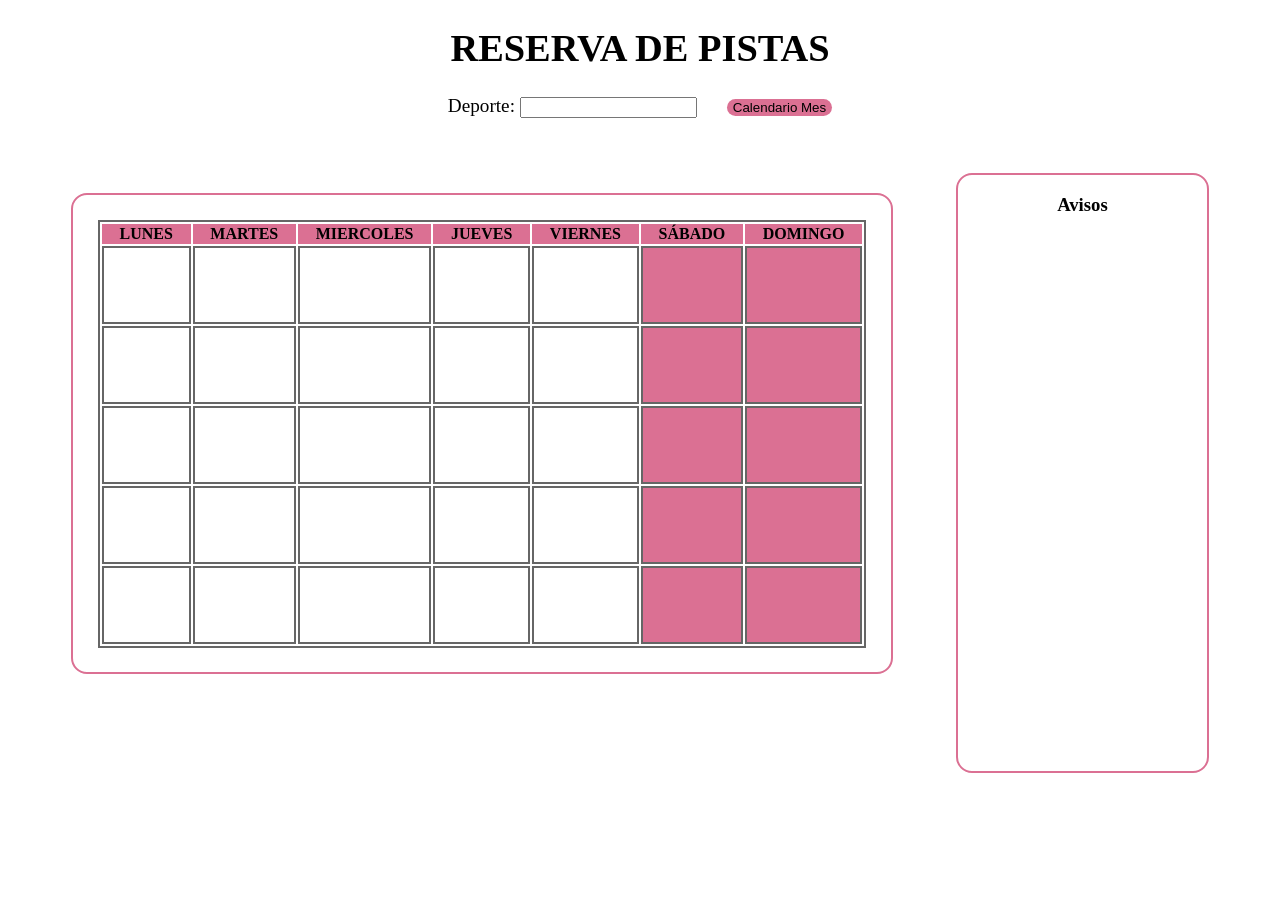
<file: ReservaPistas/index.html>
<!DOCTYPE html>
<html lang="es">

<head>
    <meta charset="UTF-8">
    <meta name="viewport" content="width=device-width, initial-scale=1.0">
    <script src="./scripts/scripts.js"></script>
    <link rel="stylesheet" href="./style/estilos.css">
    <title>Reserva de Pistas</title>
</head>

<body>
    <div id="infoInicial">
        <h1> RESERVA DE PISTAS </h1>
        <label for="deporte">Deporte:</label> <input type="text" id="deporte">
        <input type="button" id="recarga" class="fondoViolet" onclick="nuevoCalendario();" value="Calendario Mes">
    </div>
    <div id="divMes" class="estiloCajas">
        <table>
            <tr>
                <th class="fondoViolet">LUNES</th>
                <th class="fondoViolet">MARTES</th>
                <th class="fondoViolet">MIERCOLES</th>
                <th class="fondoViolet">JUEVES</th>
                <th class="fondoViolet">VIERNES</th>
                <th class="fondoViolet">SÁBADO</th>
                <th class="fondoViolet">DOMINGO</th>
            </tr>
            <tr>
                <td id="casilla1" onmousedown="cambiarColor(this);"></td>
                <td id="casilla2" onmousedown="cambiarColor(this);"></td>
                <td id="casilla3" onmousedown="cambiarColor(this);"></td>
                <td id="casilla4" onmousedown="cambiarColor(this);"></td>
                <td id="casilla5" onmousedown="cambiarColor(this);"></td>
                <td class="fondoViolet"></td>
                <td class="fondoViolet"></td>
            </tr>
            <tr>
                <td id="casilla6" onmousedown="cambiarColor(this);"></td>
                <td id="casilla7" onmousedown="cambiarColor(this);"></td>
                <td id="casilla8" onmousedown="cambiarColor(this);"></td>
                <td id="casilla9" onmousedown="cambiarColor(this);"></td>
                <td id="casilla10" onmousedown="cambiarColor(this);"></td>
                <td class="fondoViolet"></td>
                <td class="fondoViolet"></td>
            </tr>
            <tr>
                <td id="casilla11" onmousedown="cambiarColor(this);"></td>
                <td id="casilla12" onmousedown="cambiarColor(this);"></td>
                <td id="casilla13" onmousedown="cambiarColor(this);"></td>
                <td id="casilla14" onmousedown="cambiarColor(this);"></td>
                <td id="casilla15" onmousedown="cambiarColor(this);"></td>
                <td class="fondoViolet"></td>
                <td class="fondoViolet"></td>
            </tr>
            <tr>
                <td id="casilla16" onmousedown="cambiarColor(this);"></td>
                <td id="casilla17" onmousedown="cambiarColor(this);"></td>
                <td id="casilla18" onmousedown="cambiarColor(this);"></td>
                <td id="casilla19" onmousedown="cambiarColor(this);"></td>
                <td id="casilla20" onmousedown="cambiarColor(this);"></td>
                <td class="fondoViolet"></td>
                <td class="fondoViolet"></td>
            </tr>
            <tr>
                <td id="casilla21" onmousedown="cambiarColor(this);"></td>
                <td id="casilla22" onmousedown="cambiarColor(this);"></td>
                <td id="casilla23" onmousedown="cambiarColor(this);"></td>
                <td id="casilla24" onmousedown="cambiarColor(this);"></td>
                <td id="casilla25" onmousedown="cambiarColor(this);"></td>
                <td class="fondoViolet"></td>
                <td class="fondoViolet"></td>
            </tr>
        </table>
    </div>
    <div id="divAvisos" class="estiloCajas">
       <h3> Avisos </h3>
    </div>
</body>

</html>
</file>
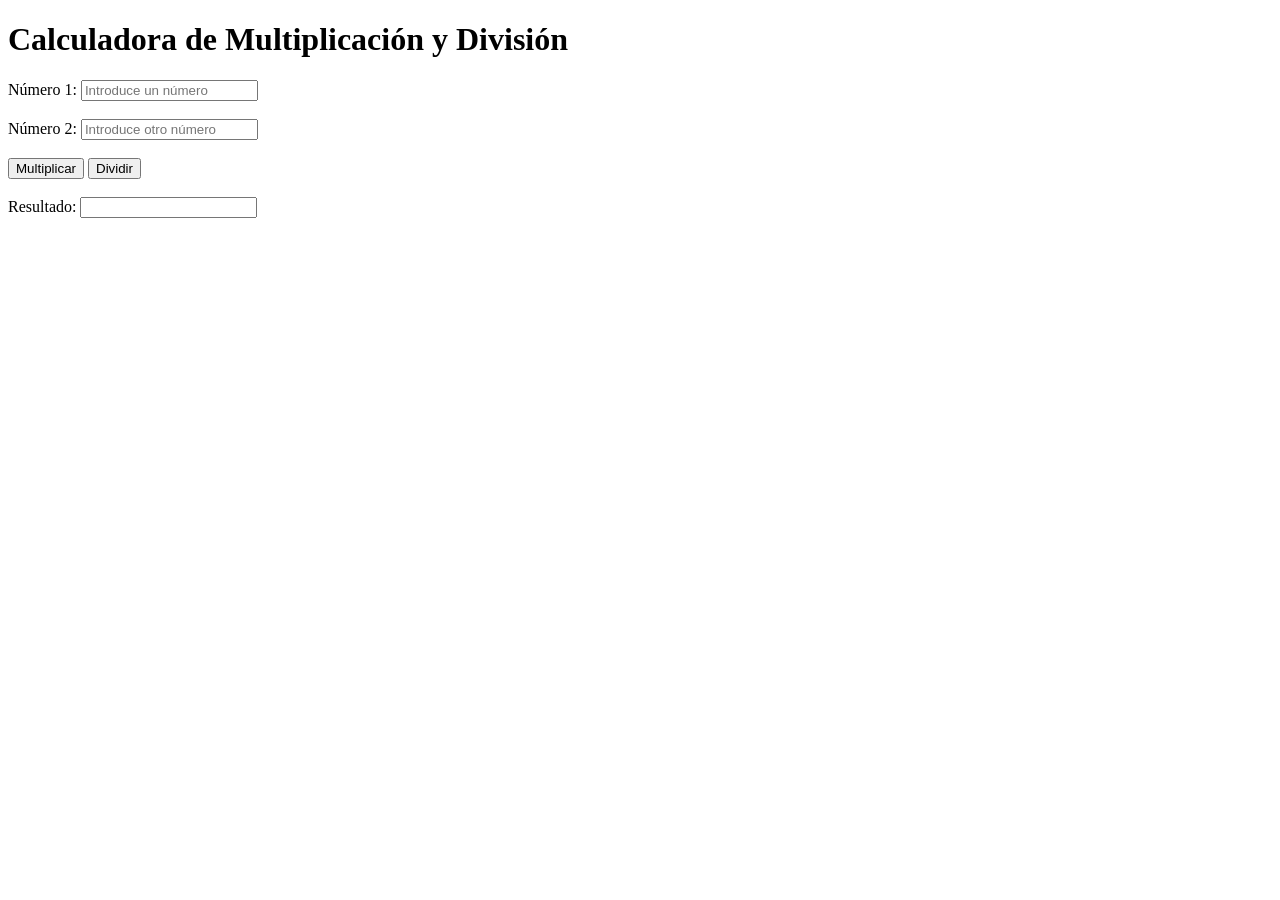
<file: EJERCICIO4.HTML>
<!DOCTYPE html>
<html lang="en">
<head>
    <meta charset="UTF-8">
    <meta name="viewport" content="width=device-width, initial-scale=1.0">
    <title>Document</title>
    <script src="EJERCICIO4.JS"></script>
</head>
<body>
    <h1>Calculadora de Multiplicación y División</h1>
  <label for="numero1">Número 1:</label>
  <input type="text" id="numero1" placeholder="Introduce un número">
  <br><br>
  <label for="numero2">Número 2:</label>
  <input type="text" id="numero2" placeholder="Introduce otro número">
  <br><br>
  <button onclick="calcularMultiplicacion()">Multiplicar</button>
  <button onclick="calcularDivision()">Dividir</button>
  <br><br>
  <label for="resultado">Resultado:</label>
  <input type="text" id="resultado">
</body>
</html>
</file>
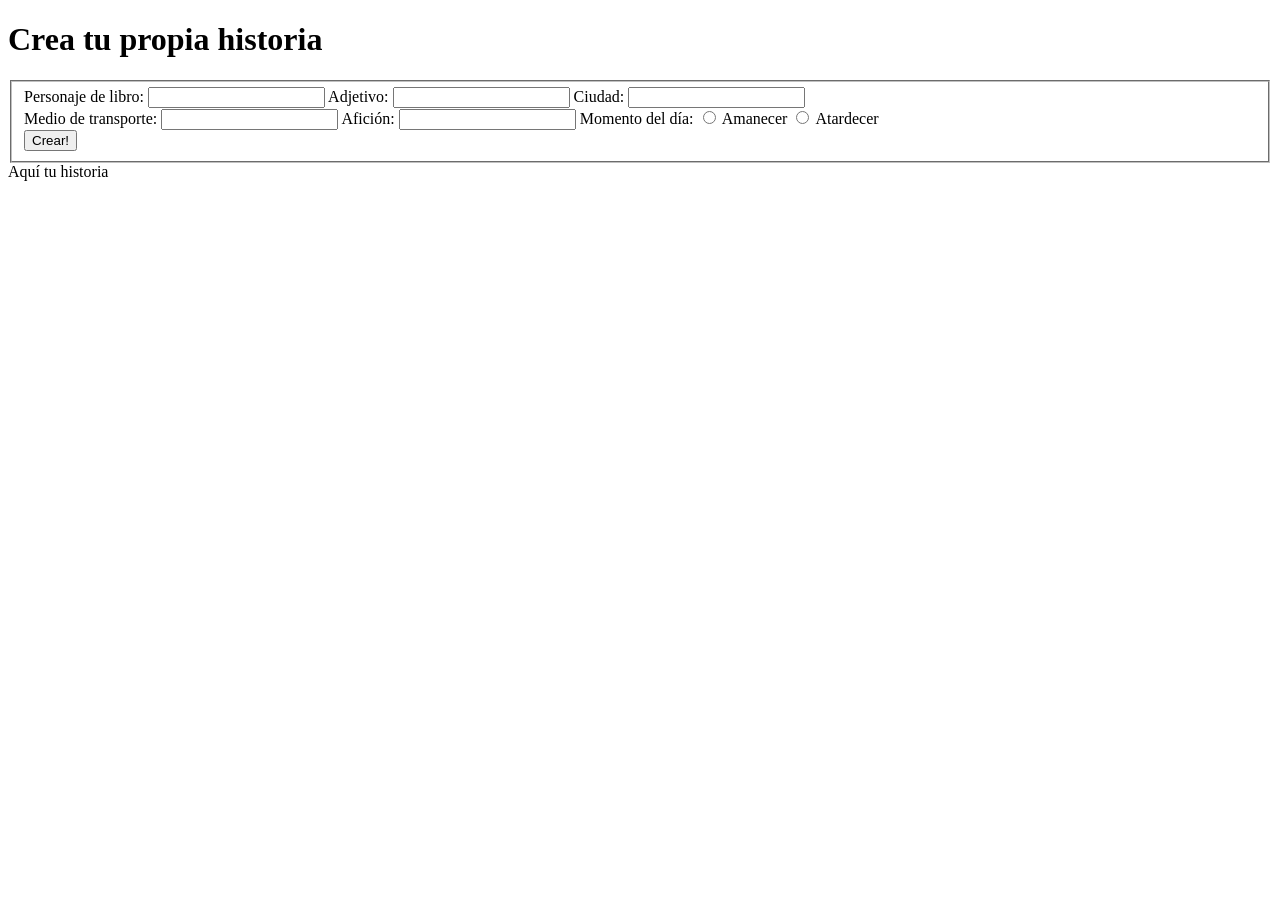
<file: EJERCICIO5.HTML>
<!DOCTYPE html>
<html>
<head>
 <meta charset="utf-8" />
 <title>Concatenaciones</title>
 <script src="crearHistoria.js"></script>
</head>
<body>
 <h1 >Crea tu propia historia</h1>
 <form>
 <fieldset id="fieldset">
 <label for="personaje">Personaje de libro: </label> <input onfocus="focoEnAzul()" type="text" id="personaje">
 <label for="adjetivo">Adjetivo: </label><input type="text" id="adjetivo">
 <label for="ciudad">Ciudad:</label> <input type="text" id="ciudad">
 <br>
 <label for="transporte">Medio de transporte:</label> <input type="text" id="transporte">
 <label for="aficion">Afición:</label> <input type="text" id="aficion">
 <label for="hora">Momento del día:</label>
 <input type="radio" name="hora" value="amanecer" id="amanecer"> Amanecer
 <input type="radio" name="hora" value="atardecer" id="atardecer"> Atardecer
 <br>
 <input type="button" value="Crear!" onclick="crearHistoria()"></button>
 </fieldset>
 </form>
 <div id="divHistoria"> Aquí tu historia </div>
</body>
</html>
</file>
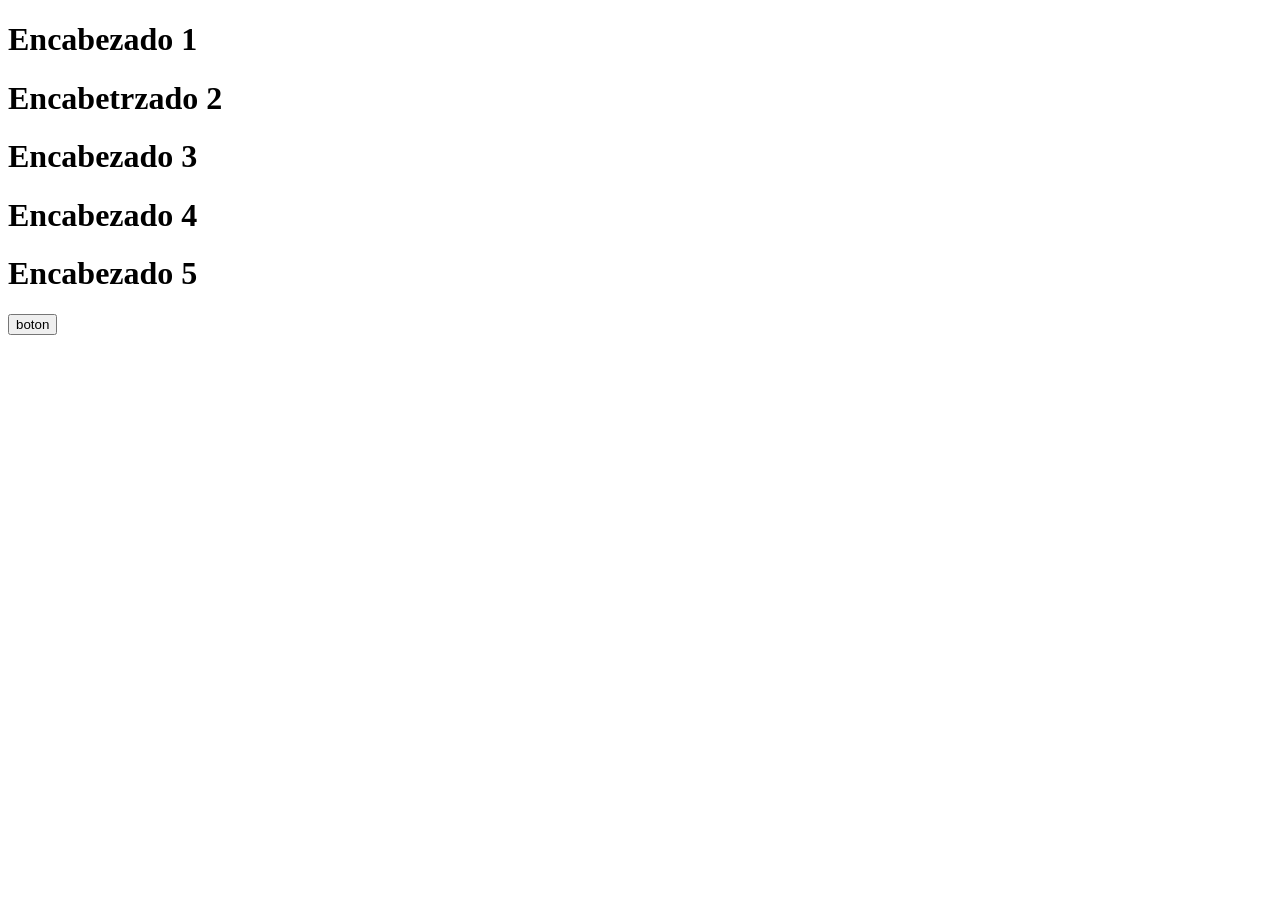
<file: EjerciciosJs/EJERCICIO8.html>
<!DOCTYPE html>
<html lang="en">
<head>
    <meta charset="UTF-8">
    <meta name="viewport" content="width=device-width, initial-scale=1.0">
    <title>Document</title>
</head>
<body>
    <h1 class ="titularNoticia"> Encabezado 1</h1>
    <h1 class="titularNoticia"> Encabetrzado 2</h1>
    <h1 class="titularNoticia"> Encabezado 3</h1>
    <h1 class="noTitular"> Encabezado 4</h1>
    <h1 class="noTitular"> Encabezado 5</h1>

    <input type="button" value="boton" onclick="buscarIr()">
</body>
</html>
</file>
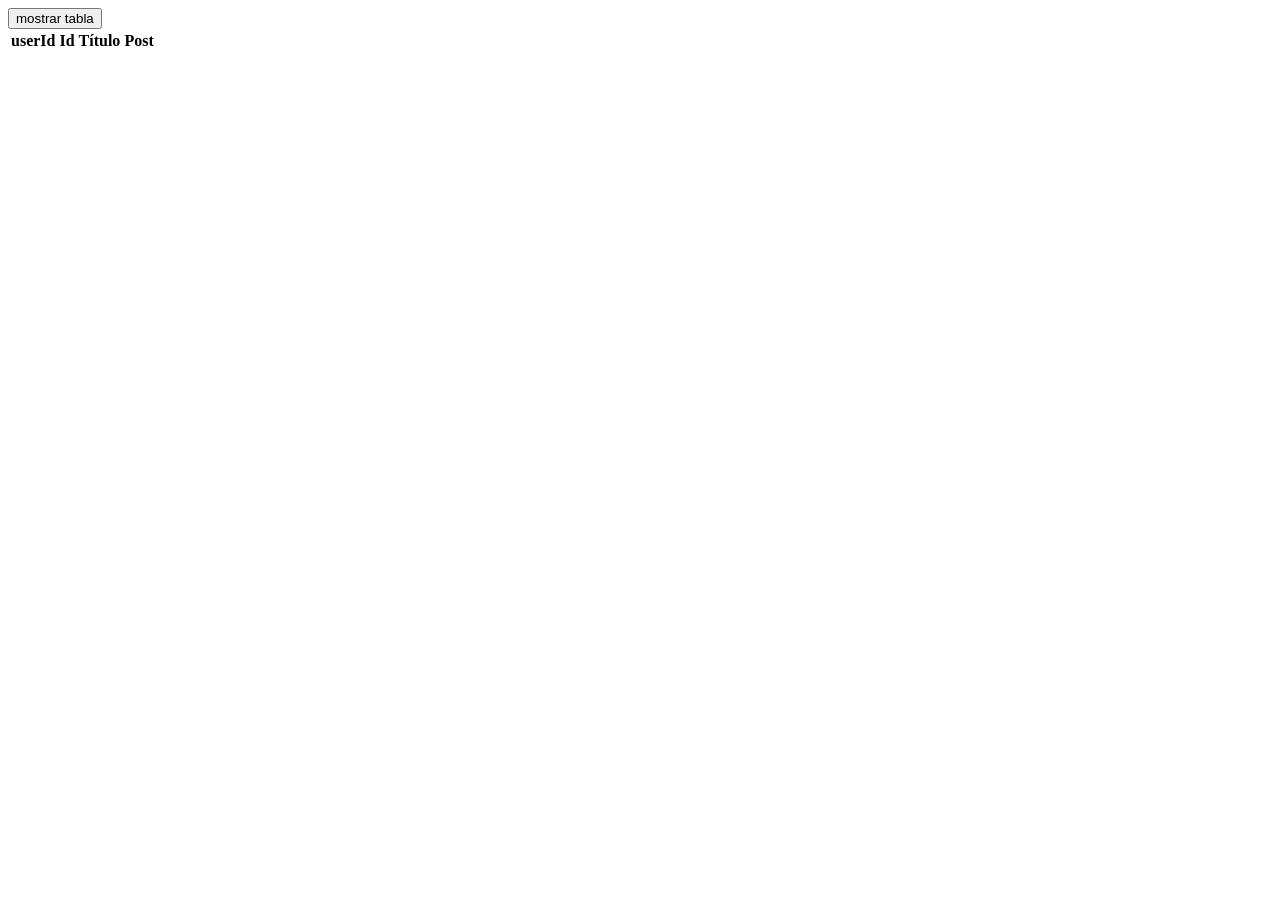
<file: AJAX/html/ejercicio1.0.html>
<!DOCTYPE html>
<html lang="en">
<head>
    <meta charset="UTF-8">
    <meta name="viewport" content="width=device-width, initial-scale=1.0">
    <title>Document</title>
    <script src="../javascript/ejercicio1.js"></script>
</head>
<body>
    <input type="button" value="mostrar tabla" onclick="mostrarTabla()">
    
    
    <table>
        <tr>
            <th>userId</th>
            <th>Id</th>
            <th>Título</th>
            <th>Post</th>
        </tr>
        <tbody>

        </tbody>
    </table>
</body>
</html>
</file>
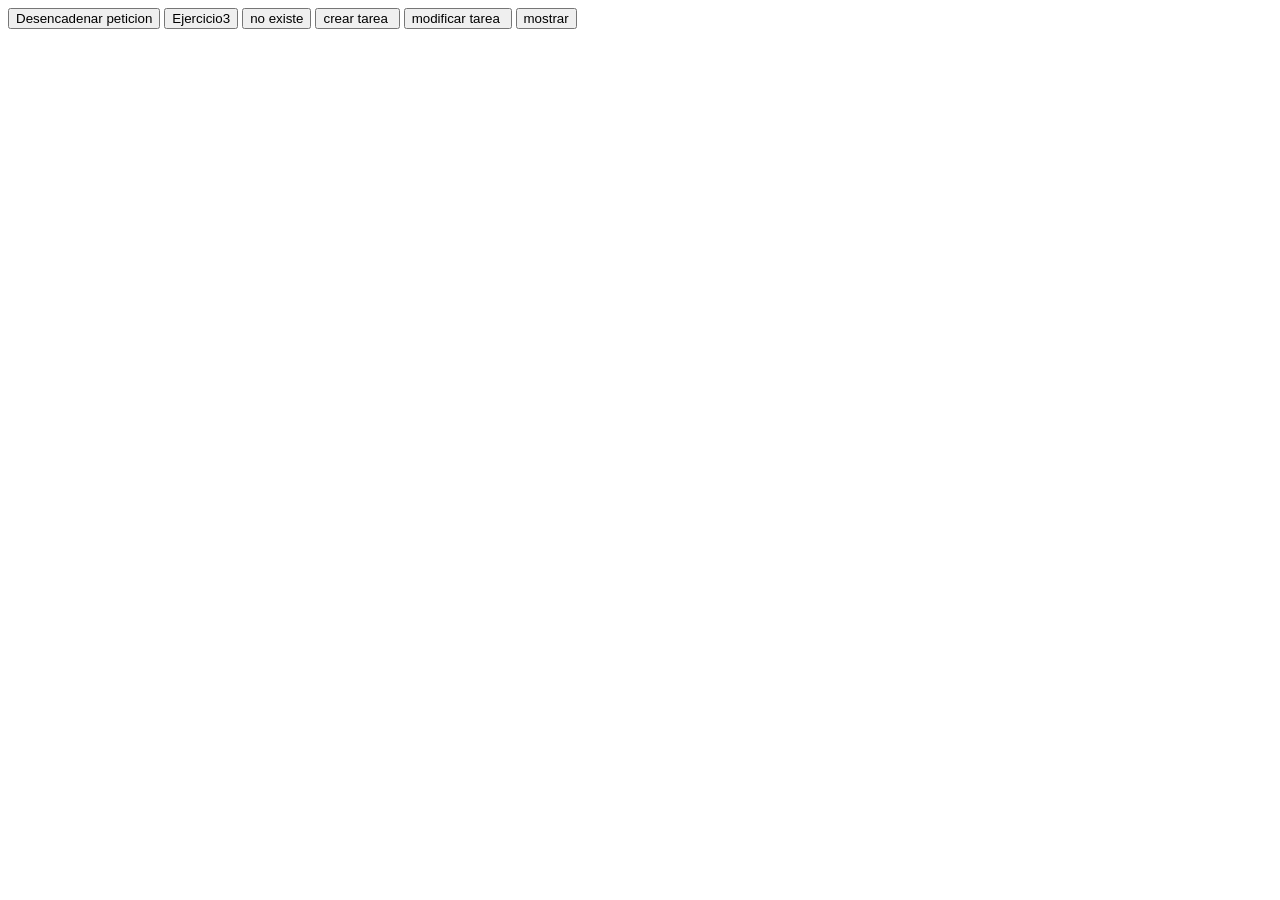
<file: AJAX/html/ejercicio1.html>
<!DOCTYPE html>
<html lang="en">
<head>
    <meta charset="UTF-8">
    <meta name="viewport" content="width=device-width, initial-scale=1.0">
    <title>Document</title>
    <script src="../javascript/ejercicio1.js"></script>
    <script src="../javascript/ejercicio3.js"></script>
</head>
<body>
    <input type="button" value="Desencadenar peticion" onclick="ejercicio1()">
    <input type="button" value="Ejercicio3" onclick="mostrarTarea()">
    <input type="button" value="no existe" onclick="tareaQueNoExiste()">
    <input type="button" value="crear tarea " onclick="crearPeticion()">
    <input type="button" value="modificar tarea " onclick="modificarPeticion()">
    <input type="button" value="mostrar" onclick="mostrarTabla()">
</body>
</html>
</file>
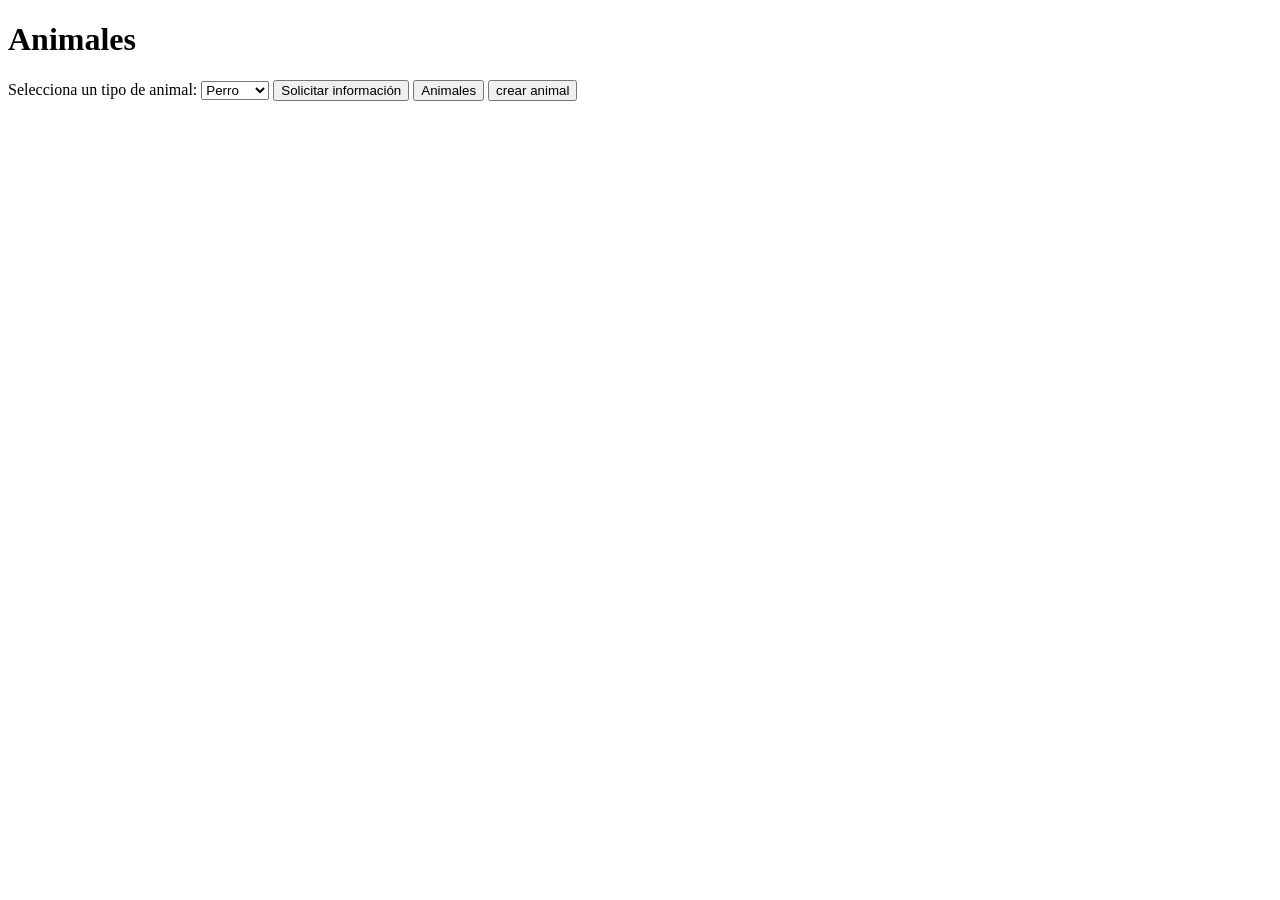
<file: AJAX/html/ejercicio4.html>
<!DOCTYPE html>
<html lang="en">
<head>
    <meta charset="UTF-8">
    <meta name="viewport" content="width=device-width, initial-scale=1.0">
    <title>Document</title>
    <script src="../javascript/ejercicio4.js"></script>
</head>
<body>
    <h1>Animales</h1>
    <label for="animal">Selecciona un tipo de animal:</label>
    <select id="animal">
        <option value="Perro">Perro</option>
        <option value="Gato">Gato</option>
        <option value="Pajaro">Pájaro</option>
        <option value="Caballo">Caballo</option>
    </select>
    <button id="boton" onclick="buscarAnimal()">Solicitar información</button>
    <button id="boton" onclick="buscarAnimales()">Animales</button>
    <button id="boton" onclick="crearAnimal()">crear animal</button>
    <div id="resultado">

    </div>
</body>
</html>
</file>
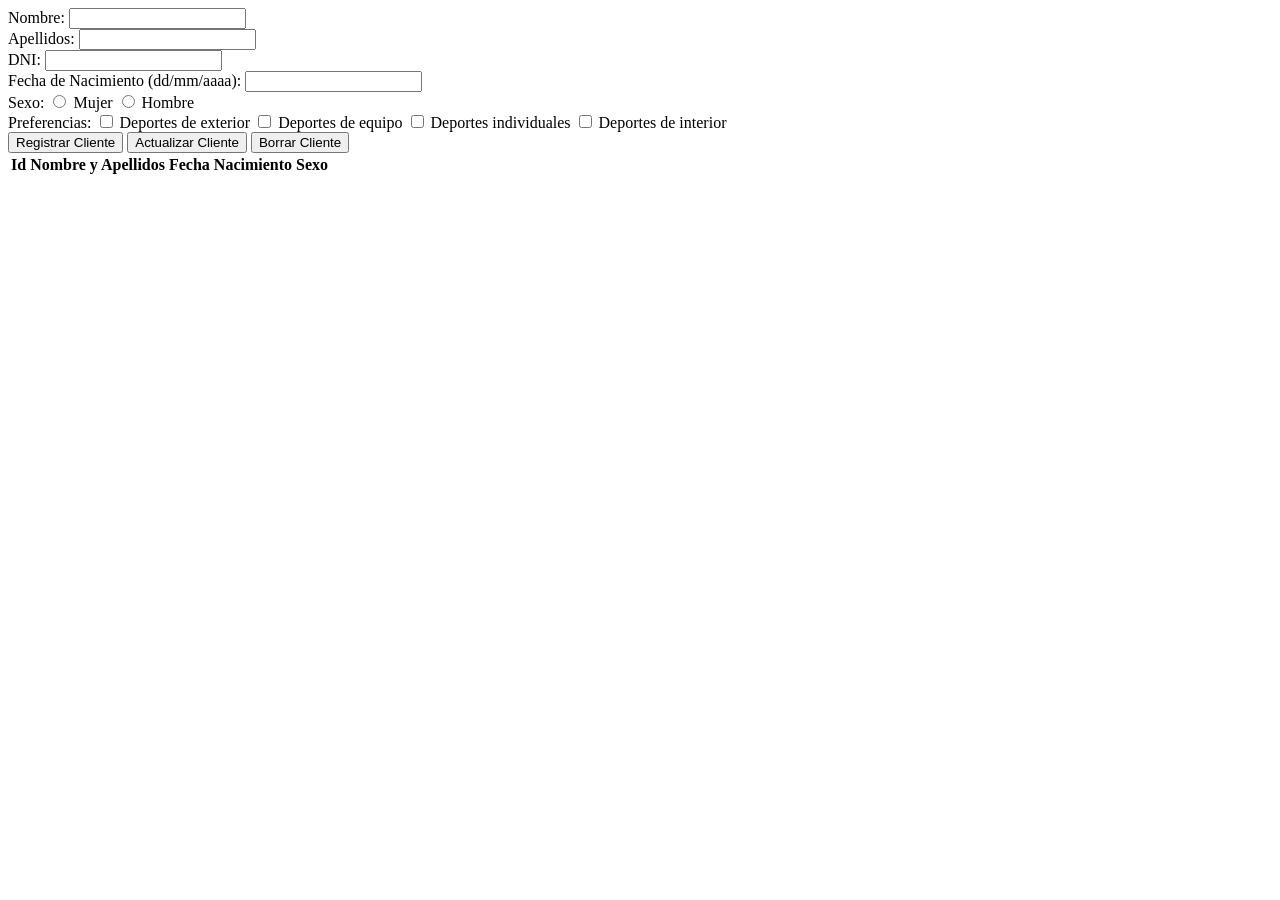
<file: AJAX/html/ejercicio6.html>
<!DOCTYPE html>
<html lang="en">
<head>
    <meta charset="UTF-8">
    <meta name="viewport" content="width=device-width, initial-scale=1.0">
    <title>Document</title>
    <script src="../javascript/ejercicio6.js"></script>
</head>
<body>
    <form id="clienteForm">
        <label for="nombre">Nombre:</label>
        <input type="text" id="nombre"><br>

        <label for="apellidos">Apellidos:</label>
        <input type="text" id="apellidos"><br>

        <label for="dni">DNI:</label>
        <input type="text" id="dni"><br>

        <label for="fechaNac">Fecha de Nacimiento (dd/mm/aaaa):</label>
        <input type="text" id="fechaNac"><br>

        <label>Sexo:</label>
        <input type="radio" id="sexoM" name="sexo" value="M">
        <label for="sexoM">Mujer</label>
        <input type="radio" id="sexoH" name="sexo" value="H">
        <label for="sexoH">Hombre</label><br>

        <label>Preferencias:</label>
        <input type="checkbox" id="ext" name="preferencias" value="ext">
        <label for="ext">Deportes de exterior</label>
        <input type="checkbox" id="equi" name="preferencias" value="equi">
        <label for="equi">Deportes de equipo</label>
        <input type="checkbox" id="indv" name="preferencias" value="indv">
        <label for="indv">Deportes individuales</label>
        <input type="checkbox" id="int" name="preferencias" value="int">
        <label for="int">Deportes de interior</label><br>

        <button type="button" id="registrarCliente" onclick="crearCliente()">Registrar Cliente</button>
        <button type="button" id="actualizarCliente" onclick="actualizaCliente()">Actualizar Cliente</button>
        <button type="button" id="borrarCliente" onclick="borraCliente()">Borrar Cliente</button>
    </form>

    <table>
        <thead>
            <tr>
                <th>Id</th>
                <th>Nombre y Apellidos</th>
                <th>Fecha Nacimiento</th>
                <th>Sexo</th>
            </tr>
        </thead>
        <tbody id="clientesList"></tbody>
    </table>
</body>
</html>
</file>
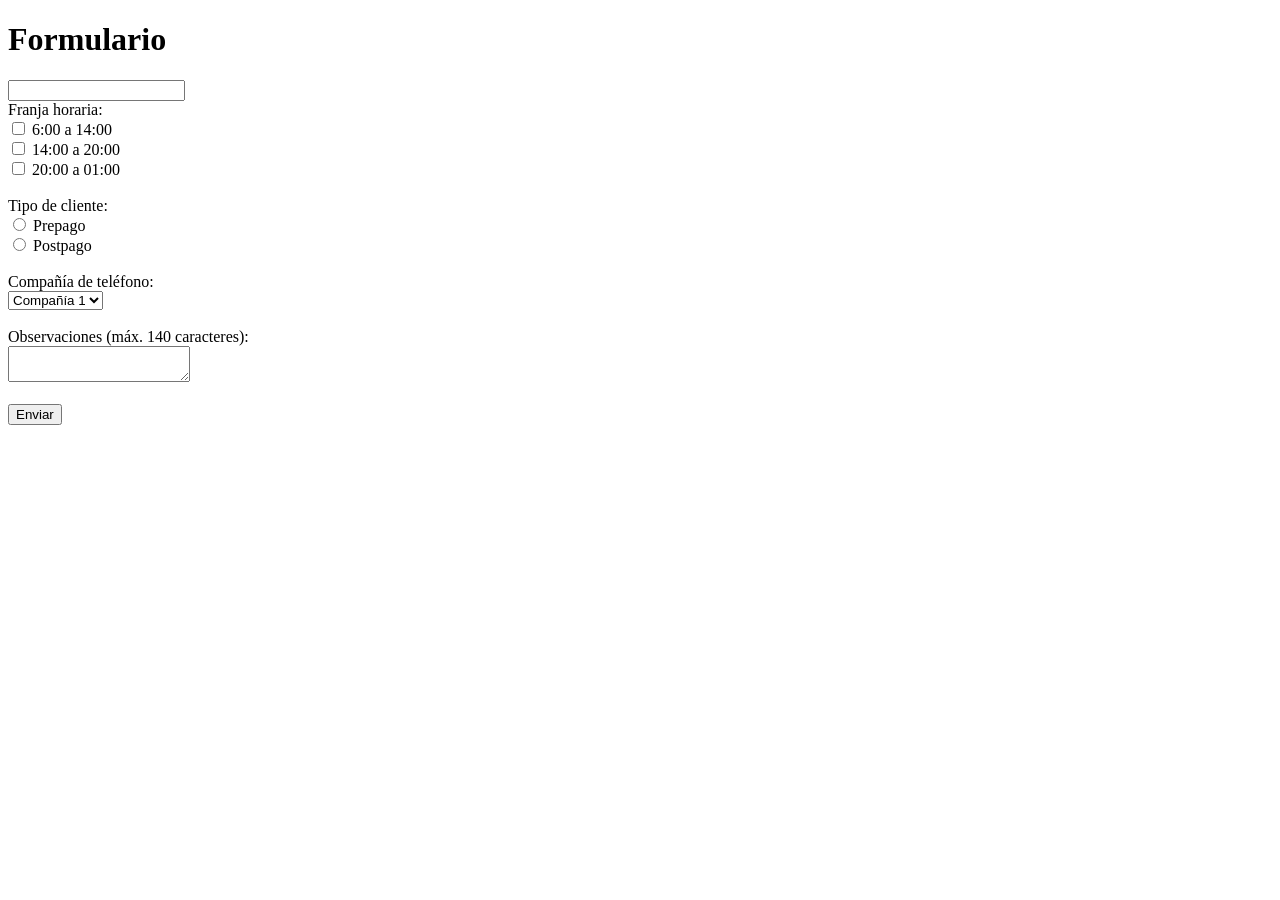
<file: EVENTOS Y FORMULARIOS/formularios/ejercicio4.html>
<!DOCTYPE html>
<html lang="en">
<head>
    <meta charset="UTF-8">
    <meta name="viewport" content="width=device-width, initial-scale=1.0">
    <title>Formulario</title>
    <script src="./js/ejercicio4.js"></script>
</head>
<body>
    <h1>Formulario</h1>
    <form action="" id="Formulario1" method="post">
        <input type="text" id="tlfn"/><br>
        <label for="franjaHoraria">Franja horaria:</label><br>
        <input type="checkbox" id="franja1" name="franjaHoraria" value="6-14">
        <label for="franja1">6:00 a 14:00</label><br>
        <input type="checkbox" id="franja2" name="franjaHoraria" value="14-20">
        <label for="franja2">14:00 a 20:00</label><br>
        <input type="checkbox" id="franja3" name="franjaHoraria" value="20-1">
        <label for="franja3">20:00 a 01:00</label><br><br>

        <label for="tipoCliente">Tipo de cliente:</label><br>
        <input type="radio" id="prepago" name="tipoCliente" value="prepago">
        <label for="prepago">Prepago</label><br>
        <input type="radio" id="postpago" name="tipoCliente" value="postpago">
        <label for="postpago">Postpago</label><br><br>

        <label for="compania">Compañía de teléfono:</label><br>
        <select id="compania" name="compania">
            <option value="comp1">Compañía 1</option>
            <option value="comp2">Compañía 2</option>
            <option value="comp3">Compañía 3</option>
            <option value="comp4">Compañía 4</option>
            <option value="comp5">Compañía 5</option>
        </select><br><br>

        <label for="observaciones">Observaciones (máx. 140 caracteres):</label><br>
        <textarea id="observaciones" name="observaciones" maxlength="140"></textarea><br><br>

        <button type="submit">Enviar</button>

    </form>
</body>
</html>
</file>
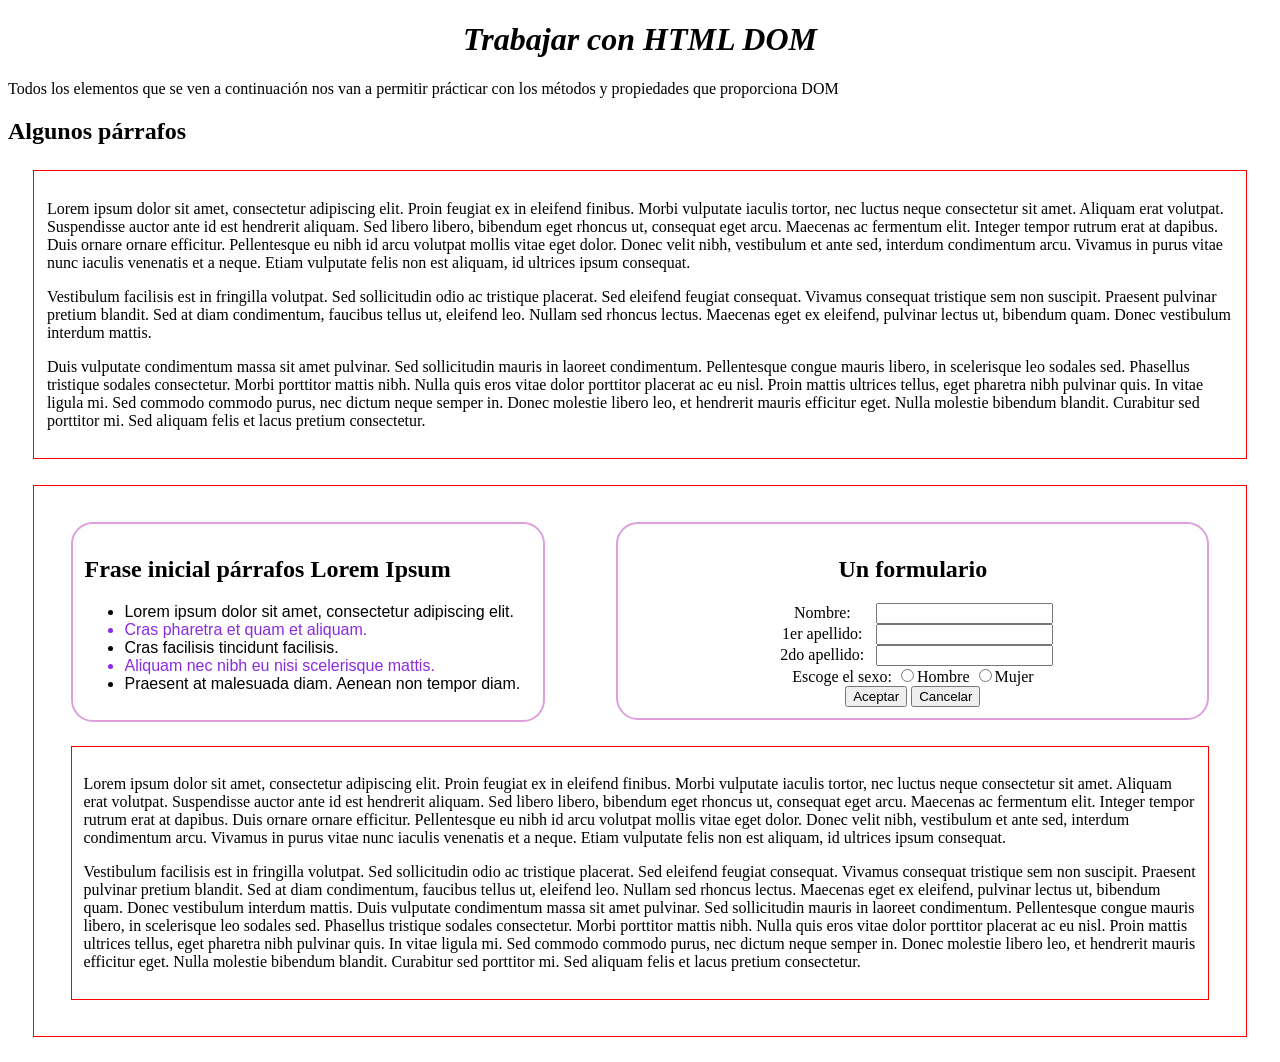
<file: TrabajarConDom/src/trabajarConDom.html>
<!DOCTYPE html>
<html lang="es">

<head>
    <meta charset="UTF-8">
    <meta name="viewport" content="width=device-width, initial-scale=1.0">
    <link rel="stylesheet" type="text/css" href="../style/trabajarConDom.css">
    <script src="../js/trabajarConDom.js"></script>
    <title>Ejercicios Apuntes DOM</title>
</head>

<body>
    <h1 class="destacado" onmouseover=" borrarLista()">Trabajar con HTML DOM</h1>
    <p>Todos los elementos que se ven a continuación nos van a permitir prácticar con los métodos y propiedades que proporciona DOM</p>
    <h2 onclick="desaparecerParrafos()">Algunos párrafos</h2>
    <div id="seccionPrimera">
        <p ondblclick="asignarOtros()">
            Lorem ipsum dolor sit amet, consectetur adipiscing elit. Proin feugiat ex in eleifend finibus. Morbi vulputate iaculis tortor, nec luctus neque consectetur sit amet. Aliquam erat volutpat. Suspendisse auctor ante id est hendrerit aliquam. Sed libero libero,
            bibendum eget rhoncus ut, consequat eget arcu. Maecenas ac fermentum elit. Integer tempor rutrum erat at dapibus. Duis ornare ornare efficitur. Pellentesque eu nibh id arcu volutpat mollis vitae eget dolor. Donec velit nibh, vestibulum et
            ante sed, interdum condimentum arcu. Vivamus in purus vitae nunc iaculis venenatis et a neque. Etiam vulputate felis non est aliquam, id ultrices ipsum consequat.
        </p>
        <p onclick="asignarEstiloAParrafos()">
            Vestibulum facilisis est in fringilla volutpat. Sed sollicitudin odio ac tristique placerat. Sed eleifend feugiat consequat. Vivamus consequat tristique sem non suscipit. Praesent pulvinar pretium blandit. Sed at diam condimentum, faucibus tellus ut,
            eleifend leo. Nullam sed rhoncus lectus. Maecenas eget ex eleifend, pulvinar lectus ut, bibendum quam. Donec vestibulum interdum mattis.
        </p>
        <p onclick="cambiarParrafo()">
            Duis vulputate condimentum massa sit amet pulvinar. Sed sollicitudin mauris in laoreet condimentum. Pellentesque congue mauris libero, in scelerisque leo sodales sed. Phasellus tristique sodales consectetur. Morbi porttitor mattis nibh. Nulla quis eros
            vitae dolor porttitor placerat ac eu nisl. Proin mattis ultrices tellus, eget pharetra nibh pulvinar quis. In vitae ligula mi. Sed commodo commodo purus, nec dictum neque semper in. Donec molestie libero leo, et hendrerit mauris efficitur
            eget. Nulla molestie bibendum blandit. Curabitur sed porttitor mi. Sed aliquam felis et lacus pretium consectetur.
        </p>
    </div>
    <div id="seccionSegunda">
        <div id="seccionLista">
            <h2 onclick="nuevoDiv()">Frase inicial párrafos Lorem Ipsum</h2>
            <ul>
                <li class="impar">Lorem ipsum dolor sit amet, consectetur adipiscing elit.</li>
                <li class="par">Cras pharetra et quam et aliquam.</li>
                <li class="impar">Cras facilisis tincidunt facilisis. </li>
                <li class="par">Aliquam nec nibh eu nisi scelerisque mattis. </li>
                <li class="impar">Praesent at malesuada diam. Aenean non tempor diam. </li>
            </ul>
        </div>
        <div id="seccionFormulario">
            <h2 onclick="ponerNombre()">Un formulario</h2>
            <form action="#">
                <label for="nombre">Nombre: </label>
                <input id="nombre" type="text" size="20"><br>
                <label for="apellido1">1er apellido: </label>
                <input id="apellido1" type="text" size="20"><br>
                <label for="apellido2">2do apellido: </label>
                <input id="apellido2" type="text" size="20"><br>
                <label onmouseover="quitarNombre()">Escoge el sexo:<br></label>
                <input type="radio" name="sexo" value="H">Hombre
                <input type="radio" name="sexo" value="M">Mujer<br>
                <button type="button" id="boton1" size="20" onclick="darFoco()"> Aceptar</button>
                <button type="button" id="boton2" size="20" onclick="quitarFoco()"> Cancelar</button>
            </form>
        </div>
        <div id="seccionTercera">
            <p onclick="anadirh2()">Lorem ipsum dolor sit amet, consectetur adipiscing elit. Proin feugiat ex in eleifend finibus. Morbi vulputate iaculis tortor, nec luctus neque consectetur sit amet. Aliquam erat volutpat. Suspendisse auctor ante id est hendrerit aliquam.
                Sed libero libero, bibendum eget rhoncus ut, consequat eget arcu. Maecenas ac fermentum elit. Integer tempor rutrum erat at dapibus. Duis ornare ornare efficitur. Pellentesque eu nibh id arcu volutpat mollis vitae eget dolor. Donec velit
                nibh, vestibulum et ante sed, interdum condimentum arcu. Vivamus in purus vitae nunc iaculis venenatis et a neque. Etiam vulputate felis non est aliquam, id ultrices ipsum consequat.</p>
            <p>Vestibulum facilisis est in fringilla volutpat. Sed sollicitudin odio ac tristique placerat. Sed eleifend feugiat consequat. Vivamus consequat tristique sem non suscipit. Praesent pulvinar pretium blandit. Sed at diam condimentum, faucibus
                tellus ut, eleifend leo. Nullam sed rhoncus lectus. Maecenas eget ex eleifend, pulvinar lectus ut, bibendum quam. Donec vestibulum interdum mattis. Duis vulputate condimentum massa sit amet pulvinar. Sed sollicitudin mauris in laoreet
                condimentum. Pellentesque congue mauris libero, in scelerisque leo sodales sed. Phasellus tristique sodales consectetur. Morbi porttitor mattis nibh. Nulla quis eros vitae dolor porttitor placerat ac eu nisl. Proin mattis ultrices tellus,
                eget pharetra nibh pulvinar quis. In vitae ligula mi. Sed commodo commodo purus, nec dictum neque semper in. Donec molestie libero leo, et hendrerit mauris efficitur eget. Nulla molestie bibendum blandit. Curabitur sed porttitor mi. Sed
                aliquam felis et lacus pretium consectetur.
            </p>
        </div>
    </div>
</body>

</html>
</file>
<file: ReservaPistas/style/estilos.css>
#infoInicial {
    text-align: center;
    font-size: larger;
}

.estiloCajas {
    box-sizing: border-box;
    border: 2px solid palevioletred;
    border-radius: 1em;
    overflow: hidden;
}

#divMes {
    width: 65%;
    float: left;
    margin-top: 75px;
    margin-left: 5%;
}

table {
    margin: 3%;
    border: 2px #666 solid;
}

td {
    padding: 25px;
    border: 2px #666 solid;
    text-align: center;
    width: 1%;
    height: 1em;
    font-size: x-large;
}

.casillaSeleccionada {
    background-color: tomato;
}

#recarga {
    cursor: pointer;
    display: inline-block;
    margin-left: 2%;
    border: 0px;
    border-radius: 1em;
}

.fondoViolet {
    background-color: palevioletred;
}

#divAvisos {
    width: 20%;
    float: right;
    margin-top: 55px;
    margin-right: 5%;
    height: 600px;
    text-align: center;
}
</file>
<file: TrabajarConDom/style/trabajarConDom.css>
div {
    border: red 1px solid;
    overflow: hidden;
    margin: 2%;
    padding: 1%;
}

#seccionLista {
    border: 2px plum solid;
    float: left;
    width: 40%;
    box-sizing: border-box;
    border-radius: 22px 22px;
}

#seccionFormulario {
    text-align: center;
    border: 2px plum solid;
    float: right;
    width: 50%;
    box-sizing: border-box;
    border-radius: 22px 22px;
}

#seccionTercera {
    clear: both;
}

.par {
    font-family: 'Franklin Gothic Medium', 'Arial Narrow', Arial, sans-serif;
    color: blueviolet;
}

.impar {
    font-family: Impact, Haettenschweiler, 'Arial Narrow Bold', sans-serif;
    color: black;
}

.destacado {
    text-align: center;
    font-style: italic;
    font-weight: bolder;
}

form label {
    display: inline-block;
    width: 100px;
}
.parrafosNormal{
    font-family: 'Franklin Gothic Medium', 'Arial Narrow', Arial, sans-serif;
    background-color: blueviolet;
}
.parrafosEspecial{
    font-family: Georgia, 'Times New Roman', Times, serif;
    font-weight: bolder;
}
.parNuevo{
    background-color: yellow;
}
</file>
